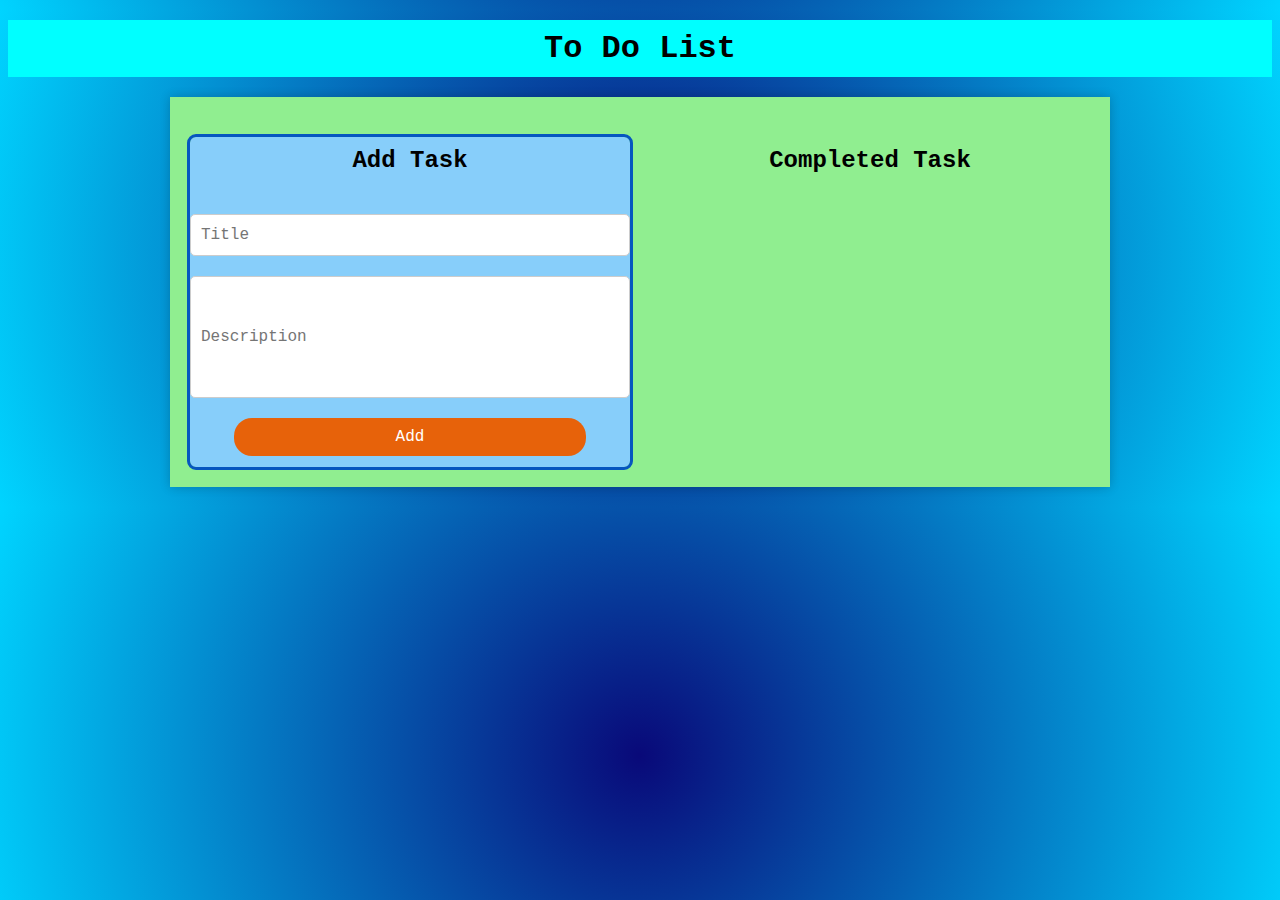
<file: A BASIC TO-DO WEBAPP/index.html>
<!DOCTYPE html>
<html>
    <head>
        <title>To-Do List App</title>
        <link rel="stylesheet" type="text/css" href="styles.css" />
    </head>
    <body>
        <script src="main.js" defer></script>
        <h1 class="title">To Do List</h1>
        <div class="container">
            <div class="wrapper">
                <div class="input-container">
                    <h2 align="center">Add Task</h2>
                    <input type="text" id="todo-title" placeholder="Title" />
                    <input
                        type="text"
                        id="todo-description"
                        placeholder="Description"
                    />
                    <button type="submit" id="add-button">Add</button>
                </div>
                <div class="list-container">
                    <h2 align="center"> Completed Task</h2>
                    <ul id="todo-list"></ul>
                </div>
            </div>
        </div>
    </body>
</html>
</file>
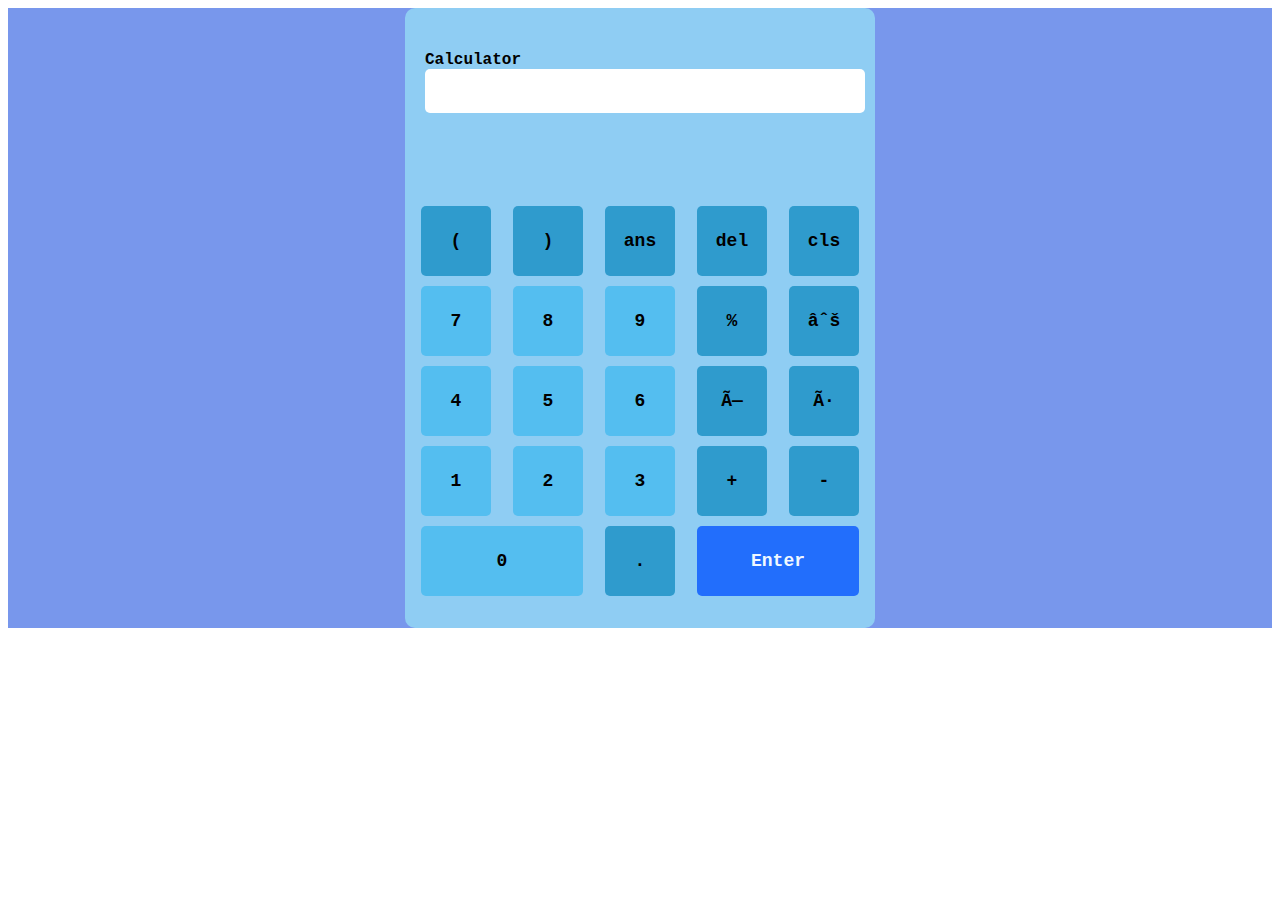
<file: CALCULATOR/index.html>
<!DOCTYPE html>
<html lang="en">
    <head>
        <meta charset="'UTF-8" />
        <meta name="viewport" ,content="width=device-width,initial-scale=1.0" />
        <title>Calculator</title>
        <link rel="stylesheet" href="styles.css" />
    </head>

    <body>
        <script src="main.js" defer></script>
        <div class="wrapper">
            <div class="container-card">
                <div class="display-card">
                    <label for="expression"><b>Calculator</b></label>
                    <input id="expression" />
                    <div style="display: flex; margin-top: 10px">
                        <label for="answer" style="margin: auto">  </label>
                        <input id="answer" readonly />
                    </div>
                </div>
                <div class="grid-container">
                    <button id="obracket" class="grid-item color-heavy"> (</button>
                    <button id="cbracket" class="grid-item color-heavy"> )</button>
                    <button id="ans" class="grid-item color-heavy" onclick="calculate()">ans</button>
                    <button id="del" class="grid-item color-heavy" onclick="deleteLastChar()">del</button>
                    <button id="clear" class="grid-item color-heavy" onclick="clearResult();"> cls</button>
                    <button id="7" class="grid-item color-light" onclick="appendToResult('7')">7</button>
                    <button id="8" class="grid-item color-light" onclick="appendToResult('8')">8</button>
                    <button id="9" class="grid-item color-light" onclick="appendToResult('9')">9</button>
                    <button id="percentage" class="grid-item color-heavy" onclick="appendToResult('%')"> %</button>
                    <button id="root" class="grid-item color-heavy" onclick="appendToResult('**(1/2)')">√</button>
                    <button id="4" class="grid-item color-light" onclick="appendToResult('4')">4</button>
                    <button id="5" class="grid-item color-light" onclick="appendToResult('5')">5</button>
                    <button id="6" class="grid-item color-light" onclick="appendToResult('6')">6</button>
                    <button id="x" class="grid-item color-heavy" onclick="appendToResult('*')">×</button>
                    <button id="divide" class="grid-item color-heavy" onclick="appendToResult('/')">÷</button>
                    <button id="1" class="grid-item color-light" onclick="appendToResult('1')">1</button>
                    <button id="2" class="grid-item color-light" onclick="appendToResult('2')">2</button>
                    <button id="3" class="grid-item color-light" onclick="appendToResult('3')">3</button>
                    <button id="plus" class="grid-item color-heavy" onclick="appendToResult('+')">+</button>
                    <button id="minus" class="grid-item color-heavy" onclick="appendToResult('-')">-</button>
                    <button id="0" class="grid-item3 color-light" onclick="appendToResult('0')">0</button>
                    <button id="decimal" class="grid-item color-heavy" onclick="appendToResult('.')">.</button>
                    <button
                        onclick="calculate()"
                        id="enter"
                        class="grid-item2 color-exheavy"
                        style="color: aliceblue"
                    >
                        Enter
                    </button>
                </div>
            </div>
        </div>
    </body>
</html>
</file>
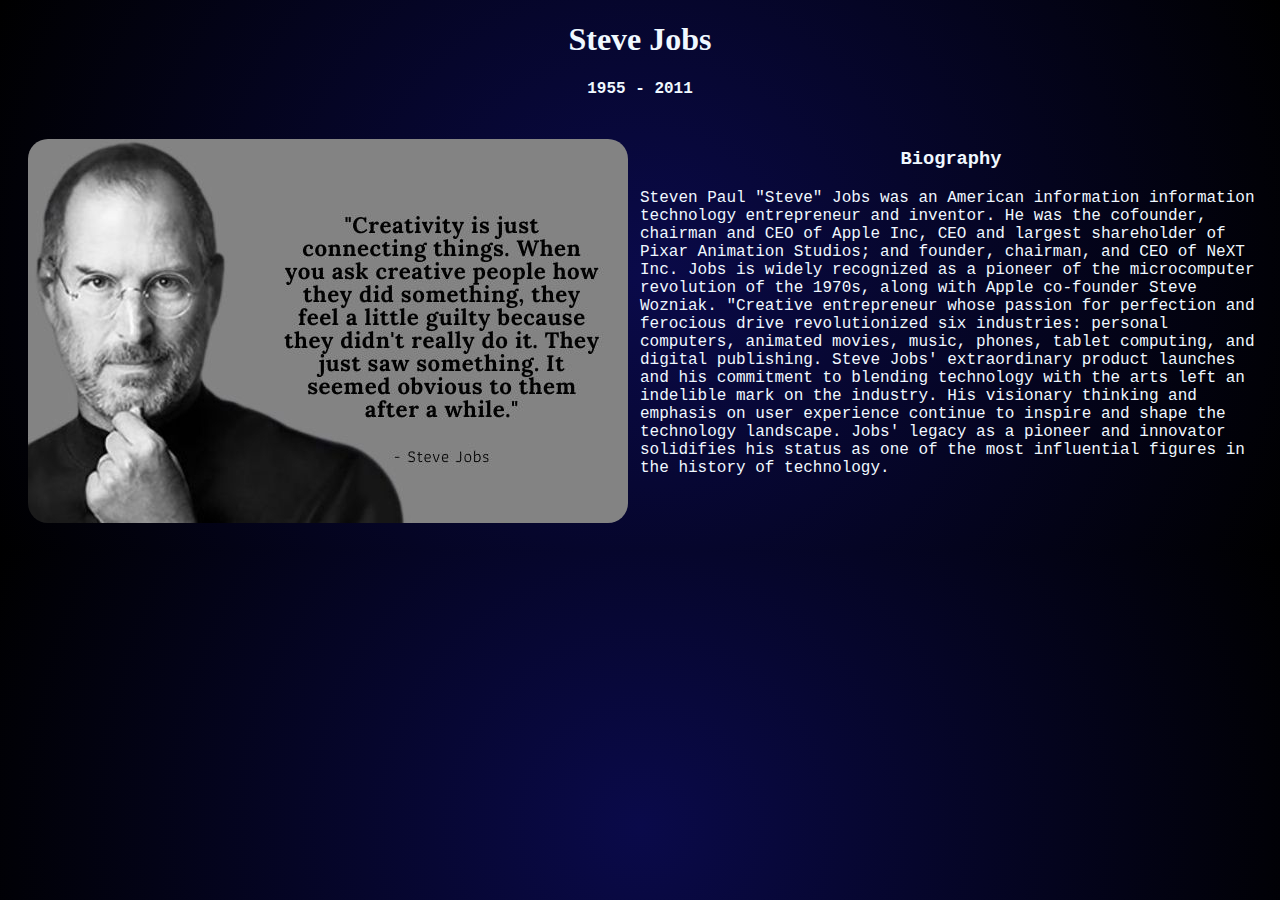
<file: TRIBUTE PAGE/index.html>
<!DOCTYPE html>
<html lang="en">
    <head>
        <meta charset="utf-8" />
        <link rel="stylesheet" href="styles.css" />
        <title>Tribute to Steve Jobs</title>
    </head>

    <body class="wrapper">
        <h1 style="font-family: 'Georgia, serif'" f>Steve Jobs</h1>
        <h4 style="font-family: 'Courier New'">1955 - 2011</h4>
        <div class="container">
            <div class="image-container">
                <img class="image" src="./image/steve.png" />
            </div>
            <div class="para-container">
                <h3>Biography</h3>
                <p>
                    Steven Paul "Steve" Jobs was an American information
                    information technology entrepreneur and inventor. He was the
                    cofounder, chairman and CEO of Apple Inc, CEO and largest
                    shareholder of Pixar Animation Studios; and founder,
                    chairman, and CEO of NeXT Inc. Jobs is widely recognized as
                    a pioneer of the microcomputer revolution of the 1970s,
                    along with Apple co-founder Steve Wozniak. "Creative
                    entrepreneur whose passion for perfection and ferocious
                    drive revolutionized six industries: personal computers,
                    animated movies, music, phones, tablet computing, and
                    digital publishing. Steve Jobs' extraordinary product
                    launches and his commitment to blending technology with the
                    arts left an indelible mark on the industry. His visionary
                    thinking and emphasis on user experience continue to inspire
                    and shape the technology landscape. Jobs' legacy as a
                    pioneer and innovator solidifies his status as one of the
                    most influential figures in the history of technology.
                </p>
            </div>
        </div>
    </body>
</html>
</file>
<file: A BASIC TO-DO WEBAPP/styles.css>
* {
    font-family: "Courier New", Courier, monospace;
    margin-top: 10px;
}

body {
    margin-top: 0;
    background: #020024;
    background: radial-gradient(circle, #020024 0%, #090979 0%, #00d4ff 100%);
}

.title {
    text-align: center;
    max-width: 100%;
    background-color: aqua;
    padding: 10px;
}

.container {
    max-width: 900px;
    margin: 20px auto;
    background-color: lightgreen;
    padding: 20px;
    box-shadow: 0px 0px 10px #00000033;
}

h1 {
    text-align: center;
    margin-bottom: 20px;
}

.wrapper {
    display: flex;
}

.input-container {
    flex: 1;
    display: flex;
    flex-direction: column;
    gap: 10px;
    background-color: lightskyblue;
    border-radius: 6px;
    outline: 3px solid #0656bf;
    height: 330px;
}

.list-container {
    flex: 1;
    margin-left: 20px;
}

input[type="text"] {
    padding: 10px;
    font-size: 16px;
    border: 1px solid #ccc;
    border-radius: 5px;
    min-height: 20px;
}
#todo-description {
    height: 100px;
}

button {
    padding: 10px 20px;
    font-size: 16px;
    border: none;
    background-color: #e7620a;
    color: #ffffff;
    border-radius: 18px;
    cursor: pointer;
    margin-left: 10%;
    margin-right: 10%;
}

ul {
    list-style-type: none;
    padding: 0;
}

li {
    display: flex;
    align-items: center;
    margin-bottom: 10px;
    padding: 10px;
    border: 1px solid #ccc;
    border-radius: 5px;
    background-color: #f5f5f5;
}

li span.title {
    font-weight: bold;
    margin-right: 10px;
}

li span.description {
    flex: 1;
}

li button {
    border: none;
    background-color: #ff0000;
    color: #ffffff;
    padding: 5px 10px;
    border-radius: 5px;
    cursor: pointer;
}
</file>
<file: CALCULATOR/styles.css>
* {
    font-family: "Courier New", Courier, monospace;
}
.big-font {
    font-size: xx-large;
}
.exp-font {
    font-size: large;
}
.scroll-container {
    margin: auto;
    width: 100%;
    overflow-x: scroll;
}

#expression {
    font-family: monospace;
    font-size: x-large;
    width: 100%;
    padding: 10px 5px;
    border-radius: 5px;
    border-style: none;
}
#answer {
    width: 70%;
    font-family: monospace ;
    font-size: xx-large;
    background-color: transparent;
    padding: 10px;
    border-radius: 5px;
    border-style: none;
    margin-left: auto;
    text-align: right;
}
.ans-container {
    text-align: right;
}
.wrapper {
    background-color: rgb(120, 151, 236);
    width: 100%;
    height: 100%;
    display: flex;
}
.container-card {
    margin: auto;
    width: 450px;
    padding: 10px;
    height: 600px;
    background-color: rgb(143, 205, 243);
    border-radius: 10px;
    display: flex;
    flex-direction: column;
    justify-content: space-around;
}
.grid-container {
    display: grid;
    gap: 10px;
    justify-content: space-around;
    grid-template-columns: auto auto auto auto auto;
    font-weight: bolder;
}
.grid-container button {
    font-weight: bolder;
    font-size: large;
    border-style: none;
}
.grid-container button:hover {
    color: aliceblue;
    background-color: rgb(155, 122, 69);
    transform: scale(1.01);
    transition: 0.1s;
}
.grid-item {
    border-radius: 5px;
    width: 70px;
    height: 70px;
    padding: 10px;
    margin: auto;
}
.grid-item2 {
    border-radius: 5px;
    height: 70px;
    padding: 10px;
    grid-column-start: 4;
    grid-column-end: 6;
}
.grid-item3 {
    border-radius: 5px;
    height: 70px;
    padding: 10px;
    grid-column-start: 1;
    grid-column-end: 3;
}
.color-heavy {
    background-color: rgb(47, 155, 205);
}
.color-exheavy {
    background-color: rgb(34, 110, 252);
}
.color-light {
    background-color: rgb(84, 190, 240);
}
.display-card {
    height: 100px;
    padding: 10px;
}

@media only screen and (min-width: 768px) {}
</file>
<file: TRIBUTE PAGE/styles.css>
* {
    font-family: Arial, Helvetica, sans-serif;
}
h1,
h3,
h4 {
    text-align: center;
    color: aliceblue;
}
p {
    color: aliceblue;
}
.wrapper {
    background: rgb(255, 255, 255);
    background: radial-gradient(
        circle,
        rgba(255, 255, 255, 1) 0%,
        rgba(10, 10, 74, 1) 0%,
        rgba(0, 0, 0, 1) 100%
    );
}
.container {
    display: flex;
    flex-direction: row;
}
.image-container {
    display: flex;

    width: 50%;
}
.image {
    margin: 20px;
    width: 100%;
    border-radius: 20px;
    transition: 1s;
}
.image:hover {
    transform: scale(1.05);
}
.para-container {
    width: 50%;
    margin: 10px;
}
.para-container * {
    font-family: "Courier New", Courier, monospace;
}
</file>
